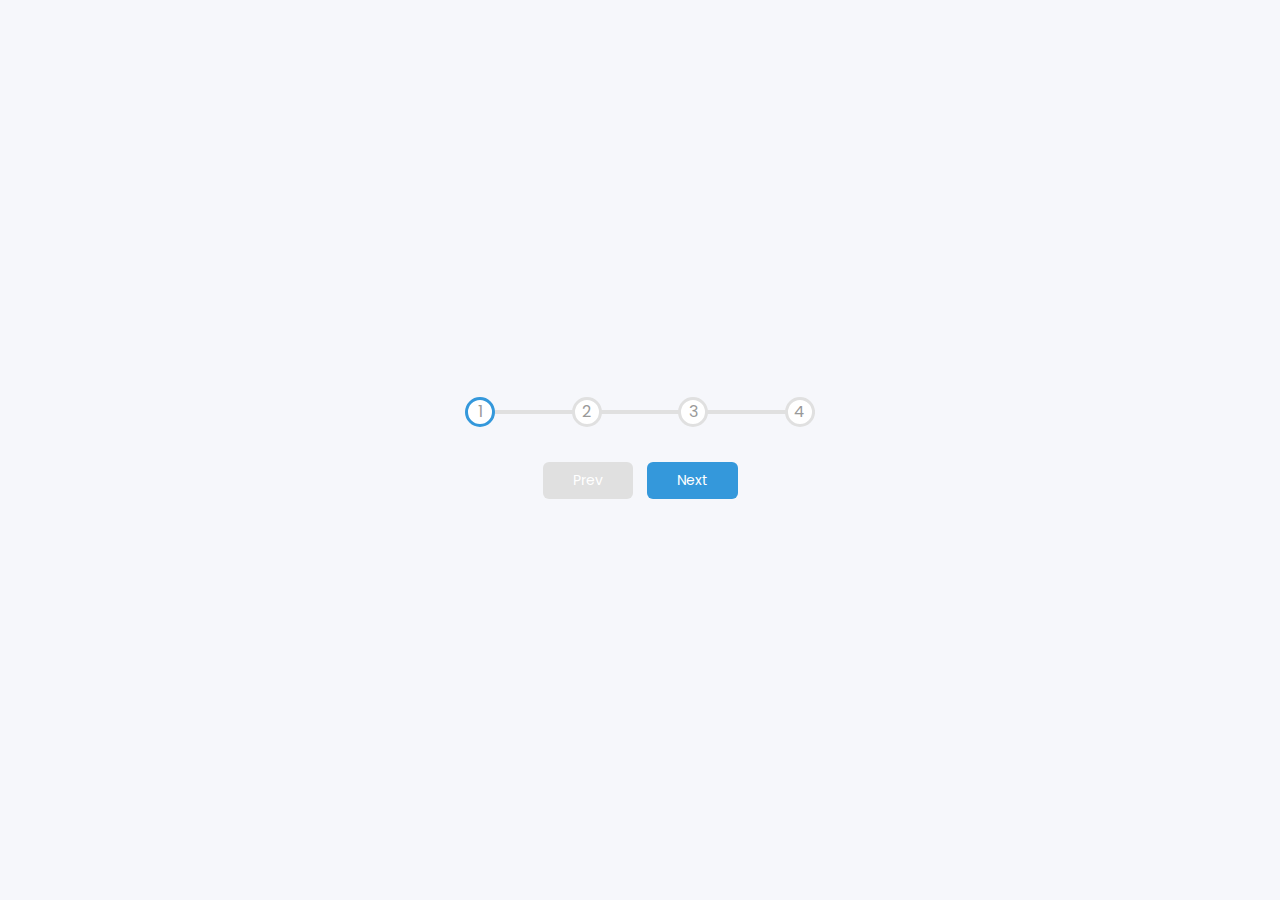
<file: progress-steps/index.html>
<!DOCTYPE html>
<html lang="en">
  <head>
    <meta charset="UTF-8" />
    <meta http-equiv="X-UA-Compatible" content="IE=edge" />
    <meta name="viewport" content="width=device-width, initial-scale=1.0" />

    <!-- FONT-AWESOME -->
    <!--
    <link
      rel="stylesheet"
      href="https://cdnjs.cloudflare.com/ajax/libs/font-awesome/5.15.2/css/all.min.css"
      integrity="sha512-HK5fgLBL+xu6dm/Ii3z4xhlSUyZgTT9tuc/hSrtw6uzJOvgRr2a9jyxxT1ely+B+xFAmJKVSTbpM/CuL7qxO8w=="
      crossorigin="anonymous"
    />
    -->

    <link rel="stylesheet" href="style.css" />
    <title>Progress Steps</title>
  </head>

  <body>
    <div class="container">
      <div class="progress-container">
        <div class="progress" id="progress"></div>
        <div class="circle active">1</div>
        <div class="circle">2</div>
        <div class="circle">3</div>
        <div class="circle">4</div>
      </div>

      <button class="btn" id="prev" disabled>Prev</button>
      <button class="btn" id="next">Next</button>
    </div>

    <script src="script.js"></script>
  </body>
</html>
</file>
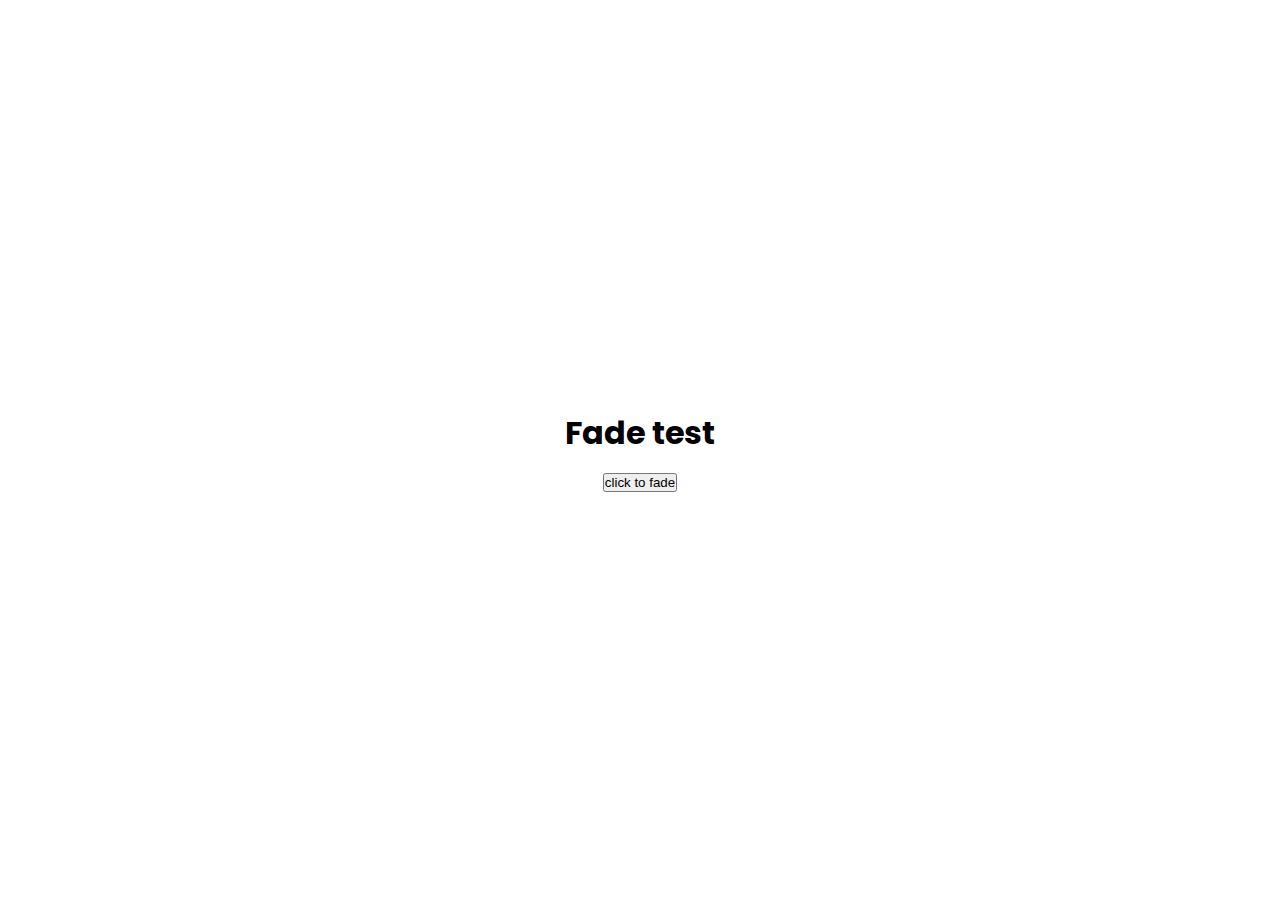
<file: toggle-test/index.html>
<!DOCTYPE html>
<html lang="en">
  <head>
    <meta charset="UTF-8" />
    <meta http-equiv="X-UA-Compatible" content="IE=edge" />
    <meta name="viewport" content="width=device-width, initial-scale=1.0" />

    <!-- FONT-AWESOME -->
    <!--
    <link
      rel="stylesheet"
      href="https://cdnjs.cloudflare.com/ajax/libs/font-awesome/5.15.2/css/all.min.css"
      integrity="sha512-HK5fgLBL+xu6dm/Ii3z4xhlSUyZgTT9tuc/hSrtw6uzJOvgRr2a9jyxxT1ely+B+xFAmJKVSTbpM/CuL7qxO8w=="
      crossorigin="anonymous"
    />
    -->

    <link rel="stylesheet" href="style.css" />
    <title>Fade test</title>
  </head>

  <body>
    <div class="start">
      <h1>Fade test</h1>
      <button class="main-btn">click to fade</button>
    </div>

    <div class="end fadeOut">
      <h2>Hello</h2>
    </div>

    <script src="script.js"></script>
  </body>
</html>
</file>
<file: progress-steps/style.css>
@import url("https://fonts.googleapis.com/css2?family=Poppins:ital,wght@0,300;0,400;0,500;0,700;1,600&display=swap");

:root {
  --line-border-fill: #3498db;
  --line-border-empty: #e0e0e0;
}

* {
  box-sizing: border-box;
}

body {
  background-color: #f6f7fb;
  font-family: "Poppins", sans-serif;
  font-weight: 400;
  display: flex;
  align-items: center;
  justify-content: center;
  overflow: hidden;
  height: 100vh;
  margin: 0;
}

.container {
  text-align: center;
}

.progress-container {
  display: flex;
  justify-content: space-between;
  position: relative;
  margin-bottom: 30px;
  max-width: 100%;
  width: 350px;
}

.progress-container::before {
  content: "";
  background-color: var(--line-border-empty);
  position: absolute;
  top: 50%;
  left: 0;
  transform: translateY(-50%);
  height: 4px;
  width: 100%;
  z-index: -1;
  transition: 0.4s ease;
}

.progress {
  background-color: var(--line-border-fill);
  position: absolute;
  top: 50%;
  left: 0;
  transform: translateY(-50%);
  height: 4px;
  width: 0%;
  z-index: -1;
  transition: 0.4s ease;
}

.circle {
  background-color: #fff;
  color: #999;
  border-radius: 50%;
  height: 30px;
  width: 30px;
  display: flex;
  align-items: center;
  justify-content: center;
  border: 3px solid var(--line-border-empty);
  transition: 0.4s ease;
}

.circle.active {
  border-color: var(--line-border-fill);
}

.btn {
  background-color: var(--line-border-fill);
  color: #fff;
  border: 0;
  border-radius: 6px;
  cursor: pointer;
  font-family: inherit;
  padding: 8px 30px;
  margin: 5px;
  font-size: 14px;
}

.btn:active {
  transform: scale(0.98);
}

.btn:focus {
  outline: 0;
}

.btn:disabled {
  background-color: var(--line-border-empty);
  cursor: not-allowed;
}
</file>
<file: toggle-test/style.css>
@import url("https://fonts.googleapis.com/css2?family=Poppins:ital,wght@0,300;0,400;0,500;0,700;1,600&display=swap");

* {
  margin: 0;
  padding: 0;
  box-sizing: border-box;
}

body {
  font-family: "Poppins", sans-serif;
  font-weight: 400;
}

.start {
  height: 100vh;
  display: flex;
  flex-direction: column;
  align-items: center;
  justify-content: center;
}

.start h1 {
  margin-bottom: 1rem;
}

.end {
  height: 100vh;
  display: flex;
  flex-direction: column;
  align-items: center;
  justify-content: center;
}

div.fadeOut {
  display: none;
}

div.fadeIn {
  display: flex;
}
</file>
